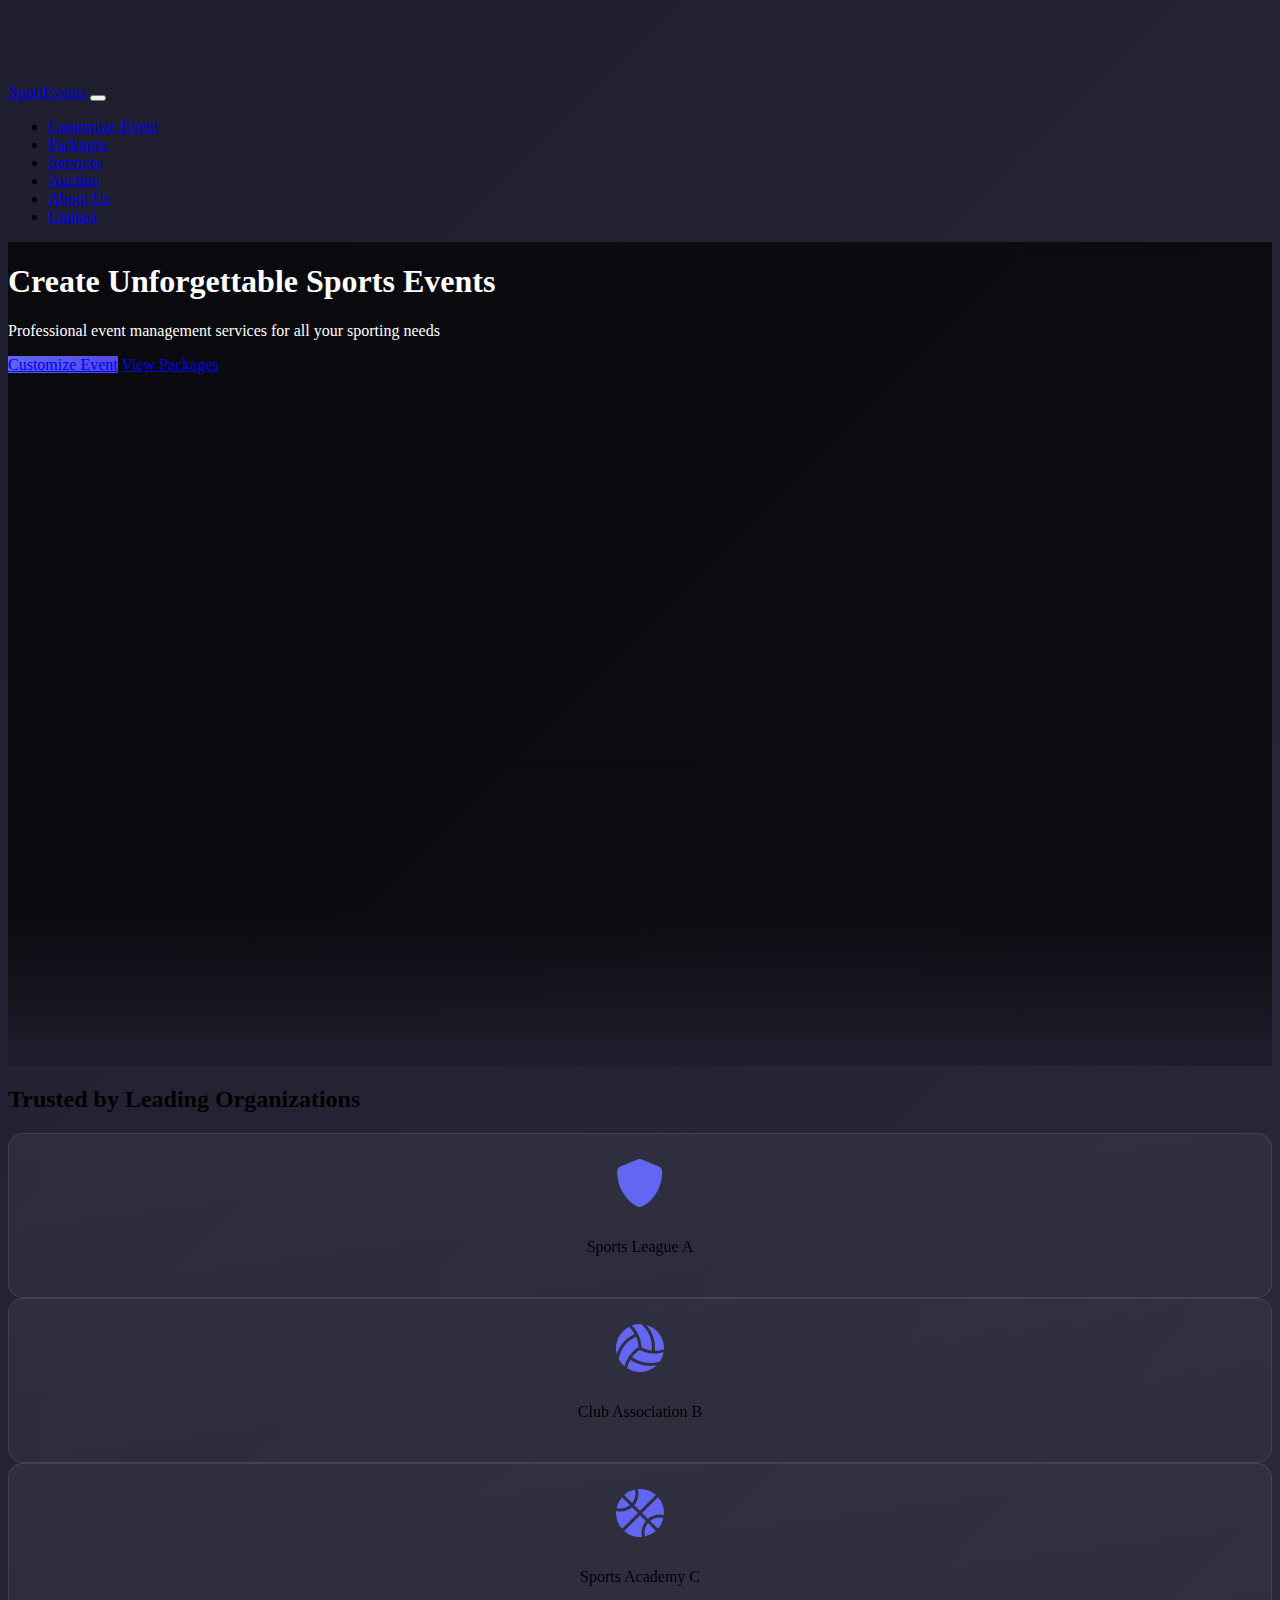
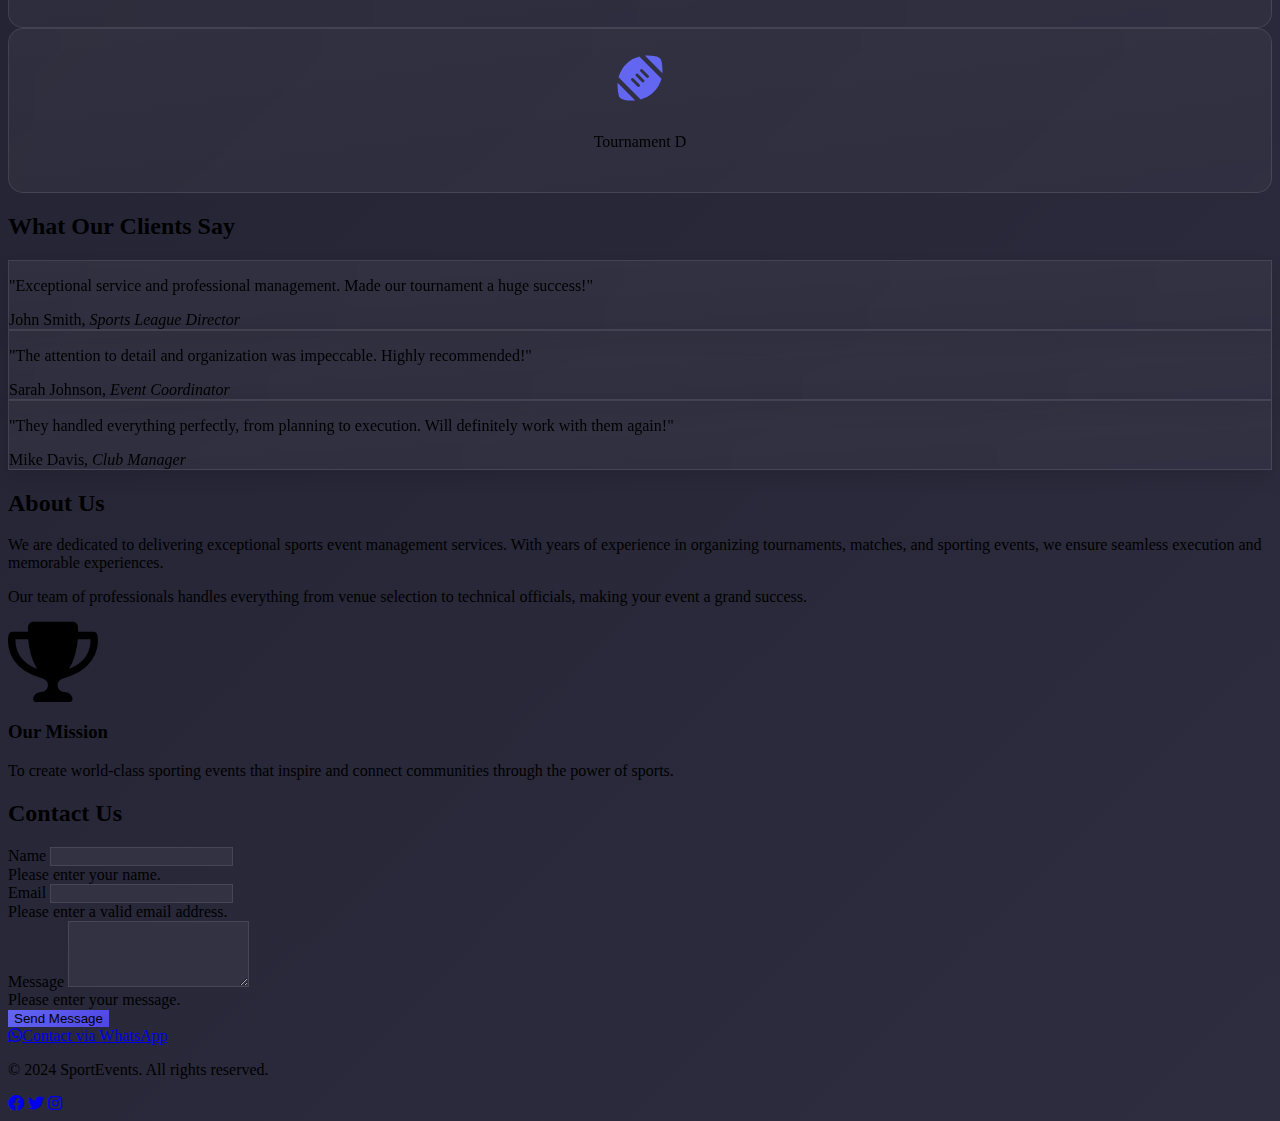
<file: index.html>
<!DOCTYPE html>
<html lang="en" data-bs-theme="dark">
<head>
    <meta charset="UTF-8">
    <meta name="viewport" content="width=device-width, initial-scale=1.0">
    <title>Sports Event Management</title>
    <link href="https://cdn.replit.com/agent/bootstrap-agent-dark-theme.min.css" rel="stylesheet">
    <link href="https://cdnjs.cloudflare.com/ajax/libs/font-awesome/6.0.0/css/all.min.css" rel="stylesheet">
    <link href="css/styles.css" rel="stylesheet">
</head>
<body>
    <!-- Navigation -->
    <nav class="navbar navbar-expand-lg navbar-dark bg-dark fixed-top">
        <div class="container">
            <a class="navbar-brand" href="#">SportEvents</a>
            <button class="navbar-toggler" type="button" data-bs-toggle="collapse" data-bs-target="#navbarNav">
                <span class="navbar-toggler-icon"></span>
            </button>
            <div class="collapse navbar-collapse" id="navbarNav">
                <ul class="navbar-nav ms-auto">
                    <li class="nav-item">
                        <a class="nav-link" href="pages/customize.html">Customize Event</a>
                    </li>
                    <li class="nav-item">
                        <a class="nav-link" href="pages/packages.html">Packages</a>
                    </li>
                    <li class="nav-item">
                        <a class="nav-link" 
                            href="pages/services.html">Services</a>
                    </li>
                    <li class="nav-item">
                        <a class="nav-link" href="pages/auction.html">Auction</a>
                    </li>
                    <li class="nav-item">
                        <a class="nav-link" href="#about">About Us</a>
                    </li>
                    <li class="nav-item">
                        <a class="nav-link" href="#contact">Contact</a>
                    </li>
                </ul>
            </div>
        </div>
    </nav>

    <!-- Hero Section -->
    <header class="hero-section">
        <div class="container h-100">
            <div class="row h-100 align-items-center">
                <div class="col-12 text-center">
                    <h1 class="display-4">Create Unforgettable Sports Events</h1>
                    <p class="lead">Professional event management services for all your sporting needs</p>
                    <div class="mt-4">
                        <a href="pages/customize.html" class="btn btn-primary me-3">Customize Event</a>
                        <a href="pages/packages.html" class="btn btn-outline-light">View Packages</a>
                    </div>
                </div>
            </div>
        </div>
    </header>

    <!-- Clients Section -->
    <section id="clients" class="py-5">
        <div class="container">
            <h2 class="text-center mb-4">Trusted by Leading Organizations</h2>
            <div class="row g-4 justify-content-center">
                <div class="col-6 col-md-3">
                    <div class="client-logo">
                        <i class="fas fa-shield-alt fa-3x"></i>
                        <p>Sports League A</p>
                    </div>
                </div>
                <div class="col-6 col-md-3">
                    <div class="client-logo">
                        <i class="fas fa-volleyball-ball fa-3x"></i>
                        <p>Club Association B</p>
                    </div>
                </div>
                <div class="col-6 col-md-3">
                    <div class="client-logo">
                        <i class="fas fa-basketball-ball fa-3x"></i>
                        <p>Sports Academy C</p>
                    </div>
                </div>
                <div class="col-6 col-md-3">
                    <div class="client-logo">
                        <i class="fas fa-football-ball fa-3x"></i>
                        <p>Tournament D</p>
                    </div>
                </div>
            </div>
        </div>
    </section>

    <!-- Testimonials -->
    <section id="testimonials" class="py-5 bg-dark">
        <div class="container">
            <h2 class="text-center mb-4">What Our Clients Say</h2>
            <div class="row">
                <div class="col-md-4 mb-4">
                    <div class="card h-100">
                        <div class="card-body">
                            <p class="card-text">"Exceptional service and professional management. Made our tournament a huge success!"</p>
                            <footer class="blockquote-footer">John Smith, <cite>Sports League Director</cite></footer>
                        </div>
                    </div>
                </div>
                <div class="col-md-4 mb-4">
                    <div class="card h-100">
                        <div class="card-body">
                            <p class="card-text">"The attention to detail and organization was impeccable. Highly recommended!"</p>
                            <footer class="blockquote-footer">Sarah Johnson, <cite>Event Coordinator</cite></footer>
                        </div>
                    </div>
                </div>
                <div class="col-md-4 mb-4">
                    <div class="card h-100">
                        <div class="card-body">
                            <p class="card-text">"They handled everything perfectly, from planning to execution. Will definitely work with them again!"</p>
                            <footer class="blockquote-footer">Mike Davis, <cite>Club Manager</cite></footer>
                        </div>
                    </div>
                </div>
            </div>
        </div>
    </section>

    <!-- About Us -->
    <section id="about" class="py-5">
        <div class="container">
            <div class="row align-items-center">
                <div class="col-lg-6">
                    <h2>About Us</h2>
                    <p>We are dedicated to delivering exceptional sports event management services. With years of experience in organizing tournaments, matches, and sporting events, we ensure seamless execution and memorable experiences.</p>
                    <p>Our team of professionals handles everything from venue selection to technical officials, making your event a grand success.</p>
                </div>
                <div class="col-lg-6">
                    <div class="text-center">
                        <i class="fas fa-trophy fa-5x mb-3"></i>
                        <h3>Our Mission</h3>
                        <p>To create world-class sporting events that inspire and connect communities through the power of sports.</p>
                    </div>
                </div>
            </div>
        </div>
    </section>

    <!-- Contact Section -->
    <section id="contact" class="py-5 bg-dark">
        <div class="container">
            <h2 class="text-center mb-4">Contact Us</h2>
            <div class="row justify-content-center">
                <div class="col-md-8">
                    <form id="contactForm" class="needs-validation" novalidate>
                        <div class="mb-3">
                            <label for="name" class="form-label">Name</label>
                            <input type="text" class="form-control" id="name" required>
                            <div class="invalid-feedback">
                                Please enter your name.
                            </div>
                        </div>
                        <div class="mb-3">
                            <label for="email" class="form-label">Email</label>
                            <input type="email" class="form-control" id="email" required>
                            <div class="invalid-feedback">
                                Please enter a valid email address.
                            </div>
                        </div>
                        <div class="mb-3">
                            <label for="message" class="form-label">Message</label>
                            <textarea class="form-control" id="message" rows="4" required></textarea>
                            <div class="invalid-feedback">
                                Please enter your message.
                            </div>
                        </div>
                        <button type="submit" class="btn btn-primary">Send Message</button>
                    </form>
                    <div class="text-center mt-4">
                        <a href="https://wa.me/1234567890" class="btn btn-success btn-lg">
                            <i class="fab fa-whatsapp me-2"></i>Contact via WhatsApp
                        </a>
                    </div>
                </div>
            </div>
        </div>
    </section>

    <!-- Footer -->
    <footer class="py-4 bg-dark">
        <div class="container">
            <div class="row">
                <div class="col-md-6 text-center text-md-start">
                    <p>&copy; 2024 SportEvents. All rights reserved.</p>
                </div>
                <div class="col-md-6 text-center text-md-end">
                    <a href="#" class="text-white me-3"><i class="fab fa-facebook"></i></a>
                    <a href="#" class="text-white me-3"><i class="fab fa-twitter"></i></a>
                    <a href="#" class="text-white me-3"><i class="fab fa-instagram"></i></a>
                </div>
            </div>
        </div>
    </footer>

    <script src="https://cdn.jsdelivr.net/npm/bootstrap@5.3.0/dist/js/bootstrap.bundle.min.js"></script>
    <script src="js/main.js"></script>
    <script src="js/form-validation.js"></script>
</body>
</html>
</file>
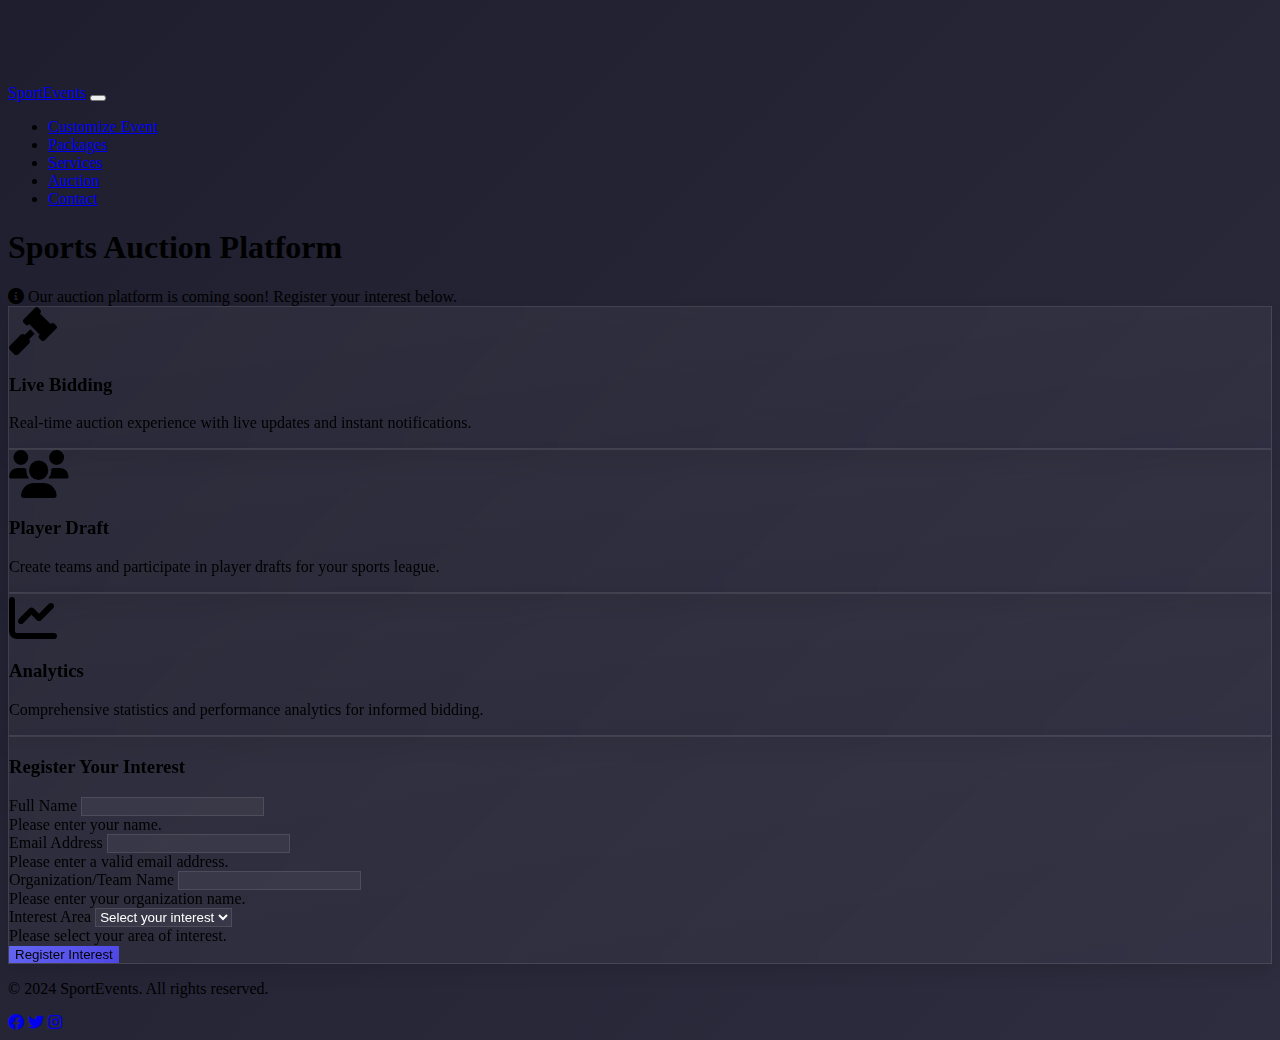
<file: pages/auction.html>
<!DOCTYPE html>
<html lang="en" data-bs-theme="dark">
<head>
    <meta charset="UTF-8">
    <meta name="viewport" content="width=device-width, initial-scale=1.0">
    <title>Sports Auction - Sports Event Management</title>
    <link href="https://cdn.replit.com/agent/bootstrap-agent-dark-theme.min.css" rel="stylesheet">
    <link href="https://cdnjs.cloudflare.com/ajax/libs/font-awesome/6.0.0/css/all.min.css" rel="stylesheet">
    <link href="../css/styles.css" rel="stylesheet">
</head>
<body>
    <!-- Navigation -->
    <nav class="navbar navbar-expand-lg navbar-dark bg-dark fixed-top">
        <div class="container">
            <a class="navbar-brand" href="../index.html">SportEvents</a>
            <button class="navbar-toggler" type="button" data-bs-toggle="collapse" data-bs-target="#navbarNav">
                <span class="navbar-toggler-icon"></span>
            </button>
            <div class="collapse navbar-collapse" id="navbarNav">
                <ul class="navbar-nav ms-auto">
                    <li class="nav-item">
                        <a class="nav-link" href="customize.html">Customize Event</a>
                    </li>
                    <li class="nav-item">
                        <a class="nav-link" href="packages.html">Packages</a>
                    </li>
                    <li class="nav-item">
                        <a class="nav-link" href="services.html">Services</a>
                    </li>
                    <li class="nav-item">
                        <a class="nav-link active" href="#">Auction</a>
                    </li>
                    <li class="nav-item">
                        <a class="nav-link" href="../index.html#contact">Contact</a>
                    </li>
                </ul>
            </div>
        </div>
    </nav>

    <!-- Auction Section -->
    <section class="py-5">
        <div class="container">
            <h1 class="text-center mb-5">Sports Auction Platform</h1>
            
            <!-- Coming Soon Banner -->
            <div class="alert alert-info text-center mb-5" role="alert">
                <i class="fas fa-info-circle me-2"></i>
                Our auction platform is coming soon! Register your interest below.
            </div>

            <!-- Feature Preview -->
            <div class="row g-4 mb-5">
                <div class="col-md-4">
                    <div class="card h-100">
                        <div class="card-body text-center">
                            <i class="fas fa-gavel fa-3x text-primary mb-3"></i>
                            <h3>Live Bidding</h3>
                            <p>Real-time auction experience with live updates and instant notifications.</p>
                        </div>
                    </div>
                </div>
                <div class="col-md-4">
                    <div class="card h-100">
                        <div class="card-body text-center">
                            <i class="fas fa-users fa-3x text-success mb-3"></i>
                            <h3>Player Draft</h3>
                            <p>Create teams and participate in player drafts for your sports league.</p>
                        </div>
                    </div>
                </div>
                <div class="col-md-4">
                    <div class="card h-100">
                        <div class="card-body text-center">
                            <i class="fas fa-chart-line fa-3x text-info mb-3"></i>
                            <h3>Analytics</h3>
                            <p>Comprehensive statistics and performance analytics for informed bidding.</p>
                        </div>
                    </div>
                </div>
            </div>

            <!-- Registration Form -->
            <div class="row justify-content-center">
                <div class="col-md-8">
                    <div class="card">
                        <div class="card-body">
                            <h3 class="card-title text-center mb-4">Register Your Interest</h3>
                            <form id="auctionInterestForm" class="needs-validation" novalidate>
                                <div class="mb-3">
                                    <label for="name" class="form-label">Full Name</label>
                                    <input type="text" class="form-control" id="name" required>
                                    <div class="invalid-feedback">
                                        Please enter your name.
                                    </div>
                                </div>
                                <div class="mb-3">
                                    <label for="email" class="form-label">Email Address</label>
                                    <input type="email" class="form-control" id="email" required>
                                    <div class="invalid-feedback">
                                        Please enter a valid email address.
                                    </div>
                                </div>
                                <div class="mb-3">
                                    <label for="organization" class="form-label">Organization/Team Name</label>
                                    <input type="text" class="form-control" id="organization" required>
                                    <div class="invalid-feedback">
                                        Please enter your organization name.
                                    </div>
                                </div>
                                <div class="mb-3">
                                    <label for="interest" class="form-label">Interest Area</label>
                                    <select class="form-select" id="interest" required>
                                        <option value="">Select your interest</option>
                                        <option value="player-auction">Player Auction</option>
                                        <option value="team-franchise">Team Franchise</option>
                                        <option value="equipment-auction">Equipment Auction</option>
                                    </select>
                                    <div class="invalid-feedback">
                                        Please select your area of interest.
                                    </div>
                                </div>
                                <div class="d-grid">
                                    <button type="submit" class="btn btn-primary">Register Interest</button>
                                </div>
                            </form>
                        </div>
                    </div>
                </div>
            </div>
        </div>
    </section>

    <!-- Footer -->
    <footer class="py-4 bg-dark">
        <div class="container">
            <div class="row">
                <div class="col-md-6 text-center text-md-start">
                    <p>&copy; 2024 SportEvents. All rights reserved.</p>
                </div>
                <div class="col-md-6 text-center text-md-end">
                    <a href="#" class="text-white me-3"><i class="fab fa-facebook"></i></a>
                    <a href="#" class="text-white me-3"><i class="fab fa-twitter"></i></a>
                    <a href="#" class="text-white me-3"><i class="fab fa-instagram"></i></a>
                </div>
            </div>
        </div>
    </footer>

    <script src="https://cdn.jsdelivr.net/npm/bootstrap@5.3.0/dist/js/bootstrap.bundle.min.js"></script>
    <script src="../js/main.js"></script>
    <script>
        // Form validation
        const form = document.getElementById('auctionInterestForm');
        
        form.addEventListener('submit', function(event) {
            if (!form.checkValidity()) {
                event.preventDefault();
                event.stopPropagation();
            } else {
                event.preventDefault();
                // Show success message
                const successAlert = document.createElement('div');
                successAlert.className = 'alert alert-success mt-3';
                successAlert.role = 'alert';
                successAlert.innerHTML = 'Thank you for registering your interest! We will contact you when the auction platform launches.';
                form.parentNode.insertBefore(successAlert, form.nextSibling);
                form.reset();
                
                // Remove success message after 5 seconds
                setTimeout(() => {
                    successAlert.remove();
                }, 5000);
            }
            
            form.classList.add('was-validated');
        });
    </script>
</body>
</html>
</file>
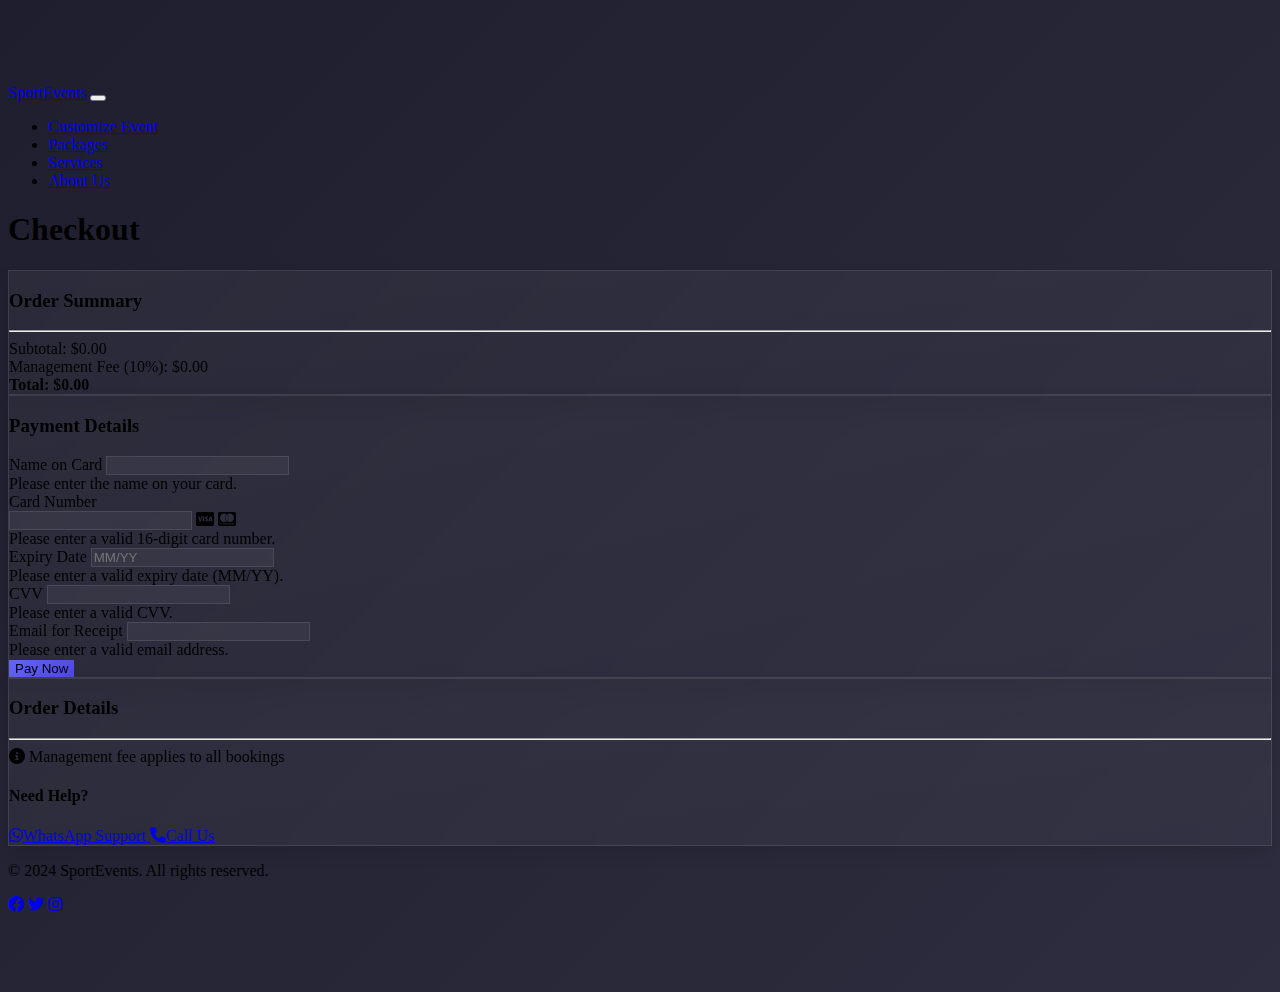
<file: pages/checkout.html>
<!DOCTYPE html>
<html lang="en" data-bs-theme="dark">
<head>
    <meta charset="UTF-8">
    <meta name="viewport" content="width=device-width, initial-scale=1.0">
    <title>Checkout - Sports Event Management</title>
    <link href="https://cdn.replit.com/agent/bootstrap-agent-dark-theme.min.css" rel="stylesheet">
    <link href="https://cdnjs.cloudflare.com/ajax/libs/font-awesome/6.0.0/css/all.min.css" rel="stylesheet">
    <link href="../css/styles.css" rel="stylesheet">
</head>
<body>
    <!-- Navigation -->
    <nav class="navbar navbar-expand-lg navbar-dark bg-dark fixed-top">
        <div class="container">
            <a class="navbar-brand" href="../index.html">SportEvents</a>
            <button class="navbar-toggler" type="button" data-bs-toggle="collapse" data-bs-target="#navbarNav">
                <span class="navbar-toggler-icon"></span>
            </button>
            <div class="collapse navbar-collapse" id="navbarNav">
                <ul class="navbar-nav ms-auto">
                    <li class="nav-item">
                        <a class="nav-link" href="customize.html">Customize Event</a>
                    </li>
                    <li class="nav-item">
                        <a class="nav-link" href="packages.html">Packages</a>
                    </li>
                    <li class="nav-item">
                        <a class="nav-link" href="services.html">Services</a>
                    </li>
                    <li class="nav-item">
                        <a class="nav-link" href="../index.html#about">About Us</a>
                    </li>
                </ul>
            </div>
        </div>
    </nav>

    <!-- Checkout Section -->
    <section class="py-5">
        <div class="container">
            <h1 class="text-center mb-5">Checkout</h1>
            
            <div class="row">
                <!-- Order Summary -->
                <div class="col-md-8">
                    <div class="card mb-4">
                        <div class="card-body">
                            <h3 class="card-title">Order Summary</h3>
                            <div id="orderItems">
                                <!-- Order items will be populated here -->
                            </div>
                            
                            <hr>
                            
                            <div class="d-flex justify-content-between">
                                <span>Subtotal:</span>
                                <span id="subtotal">$0.00</span>
                            </div>
                            <div class="d-flex justify-content-between">
                                <span>Management Fee (10%):</span>
                                <span id="managementFee">$0.00</span>
                            </div>
                            <div class="d-flex justify-content-between mt-2">
                                <strong>Total:</strong>
                                <strong id="total">$0.00</strong>
                            </div>
                        </div>
                    </div>

                    <!-- Payment Form -->
                    <div class="card">
                        <div class="card-body">
                            <h3 class="card-title mb-4">Payment Details</h3>
                            <form id="paymentForm" class="needs-validation" novalidate>
                                <div class="mb-3">
                                    <label for="cardName" class="form-label">Name on Card</label>
                                    <input type="text" class="form-control" id="cardName" required>
                                    <div class="invalid-feedback">
                                        Please enter the name on your card.
                                    </div>
                                </div>
                                
                                <div class="mb-3">
                                    <label for="cardNumber" class="form-label">Card Number</label>
                                    <div class="input-group">
                                        <input type="text" class="form-control" id="cardNumber" 
                                               pattern="[0-9]{16}" required>
                                        <span class="input-group-text">
                                            <i class="fab fa-cc-visa me-1"></i>
                                            <i class="fab fa-cc-mastercard"></i>
                                        </span>
                                    </div>
                                    <div class="invalid-feedback">
                                        Please enter a valid 16-digit card number.
                                    </div>
                                </div>

                                <div class="row">
                                    <div class="col-md-6 mb-3">
                                        <label for="expiry" class="form-label">Expiry Date</label>
                                        <input type="text" class="form-control" id="expiry" 
                                               placeholder="MM/YY" pattern="(0[1-9]|1[0-2])\/([0-9]{2})" required>
                                        <div class="invalid-feedback">
                                            Please enter a valid expiry date (MM/YY).
                                        </div>
                                    </div>
                                    <div class="col-md-6 mb-3">
                                        <label for="cvv" class="form-label">CVV</label>
                                        <input type="text" class="form-control" id="cvv" 
                                               pattern="[0-9]{3,4}" required>
                                        <div class="invalid-feedback">
                                            Please enter a valid CVV.
                                        </div>
                                    </div>
                                </div>

                                <div class="mb-3">
                                    <label for="email" class="form-label">Email for Receipt</label>
                                    <input type="email" class="form-control" id="email" required>
                                    <div class="invalid-feedback">
                                        Please enter a valid email address.
                                    </div>
                                </div>

                                <div class="d-grid">
                                    <button type="submit" class="btn btn-primary btn-lg">
                                        Pay Now
                                    </button>
                                </div>
                            </form>
                        </div>
                    </div>
                </div>

                <!-- Order Details Sidebar -->
                <div class="col-md-4">
                    <div class="card">
                        <div class="card-body">
                            <h3 class="card-title">Order Details</h3>
                            <div id="orderDetails">
                                <!-- Order details will be populated here -->
                            </div>
                            
                            <hr>
                            
                            <div class="alert alert-info" role="alert">
                                <i class="fas fa-info-circle me-2"></i>
                                Management fee applies to all bookings
                            </div>
                            
                            <div class="mt-3">
                                <h4>Need Help?</h4>
                                <a href="https://wa.me/1234567890" class="btn btn-success w-100 mb-2">
                                    <i class="fab fa-whatsapp me-2"></i>WhatsApp Support
                                </a>
                                <a href="tel:+1234567890" class="btn btn-outline-primary w-100">
                                    <i class="fas fa-phone me-2"></i>Call Us
                                </a>
                            </div>
                        </div>
                    </div>
                </div>
            </div>
        </div>
    </section>

    <!-- Footer -->
    <footer class="py-4 bg-dark">
        <div class="container">
            <div class="row">
                <div class="col-md-6 text-center text-md-start">
                    <p>&copy; 2024 SportEvents. All rights reserved.</p>
                </div>
                <div class="col-md-6 text-center text-md-end">
                    <a href="#" class="text-white me-3"><i class="fab fa-facebook"></i></a>
                    <a href="#" class="text-white me-3"><i class="fab fa-twitter"></i></a>
                    <a href="#" class="text-white me-3"><i class="fab fa-instagram"></i></a>
                </div>
            </div>
        </div>
    </footer>

    <script src="https://cdn.jsdelivr.net/npm/bootstrap@5.3.0/dist/js/bootstrap.bundle.min.js"></script>
    <script src="../js/main.js"></script>
    <script>
        // Get order details from URL parameters
        const urlParams = new URLSearchParams(window.location.search);
        const orderType = urlParams.get('type');
        const orderItems = JSON.parse(localStorage.getItem('selectedServices')) || [];
        
        // Calculate totals
        function calculateTotals(subtotalAmount) {
            const managementFeeRate = 0.10; // 10%
            const managementFeeAmount = subtotalAmount * managementFeeRate;
            const totalAmount = subtotalAmount + managementFeeAmount;
            
            document.getElementById('subtotal').textContent = `$${subtotalAmount.toFixed(2)}`;
            document.getElementById('managementFee').textContent = `$${managementFeeAmount.toFixed(2)}`;
            document.getElementById('total').textContent = `$${totalAmount.toFixed(2)}`;
        }

        // Initialize page
        function initializePage() {
            const orderItemsContainer = document.getElementById('orderItems');
            const orderDetailsContainer = document.getElementById('orderDetails');
            let subtotal = 0;

            if (orderType === 'package') {
                const package = urlParams.get('package');
                const packagePrice = package === 'platinum' ? 5000 : 3000;
                subtotal = packagePrice;
                
                orderItemsContainer.innerHTML = `
                    <div class="d-flex justify-content-between align-items-center mb-3">
                        <div>
                            <h5>${package.charAt(0).toUpperCase() + package.slice(1)} Package</h5>
                            <small class="text-muted">Complete event management solution</small>
                        </div>
                        <span>$${packagePrice}</span>
                    </div>
                `;
            } else if (orderItems.length > 0) {
                orderItemsContainer.innerHTML = orderItems.map(item => `
                    <div class="d-flex justify-content-between align-items-center mb-3">
                        <div>
                            <h5>${item.name}</h5>
                            <small class="text-muted">${item.description || ''}</small>
                        </div>
                        <span>$${item.price}</span>
                    </div>
                `).join('');
                
                subtotal = orderItems.reduce((sum, item) => sum + item.price, 0);
            }

            calculateTotals(subtotal);
        }

        // Form validation and submission
        const paymentForm = document.getElementById('paymentForm');
        
        paymentForm.addEventListener('submit', function(event) {
            event.preventDefault();
            
            if (!paymentForm.checkValidity()) {
                event.stopPropagation();
            } else {
                // Show processing state
                const submitButton = paymentForm.querySelector('button[type="submit"]');
                submitButton.disabled = true;
                submitButton.innerHTML = `
                    <span class="spinner-border spinner-border-sm me-2" role="status" aria-hidden="true"></span>
                    Processing...
                `;

                // Simulate payment processing
                setTimeout(() => {
                    // Show success message
                    const successAlert = document.createElement('div');
                    successAlert.className = 'alert alert-success mt-3';
                    successAlert.innerHTML = `
                        <i class="fas fa-check-circle me-2"></i>
                        Payment successful! A confirmation email has been sent to your inbox.
                    `;
                    paymentForm.parentNode.insertBefore(successAlert, paymentForm.nextSibling);
                    
                    // Reset form
                    paymentForm.reset();
                    submitButton.disabled = false;
                    submitButton.innerHTML = 'Pay Now';
                    
                    // Clear local storage
                    localStorage.removeItem('selectedServices');
                    
                    // Redirect to homepage after 3 seconds
                    setTimeout(() => {
                        window.location.href = '../index.html';
                    }, 3000);
                }, 2000);
            }
            
            paymentForm.classList.add('was-validated');
        });

        // Format card number input
        const cardNumberInput = document.getElementById('cardNumber');
        cardNumberInput.addEventListener('input', function(e) {
            let value = e.target.value.replace(/\D/g, '');
            if (value.length > 16) value = value.slice(0, 16);
            e.target.value = value;
        });

        // Format expiry date input
        const expiryInput = document.getElementById('expiry');
        expiryInput.addEventListener('input', function(e) {
            let value = e.target.value.replace(/\D/g, '');
            if (value.length > 2) {
                value = value.slice(0, 2) + '/' + value.slice(2, 4);
            }
            e.target.value = value;
        });

        // Initialize page on load
        initializePage();
    </script>
</body>
</html>
</file>
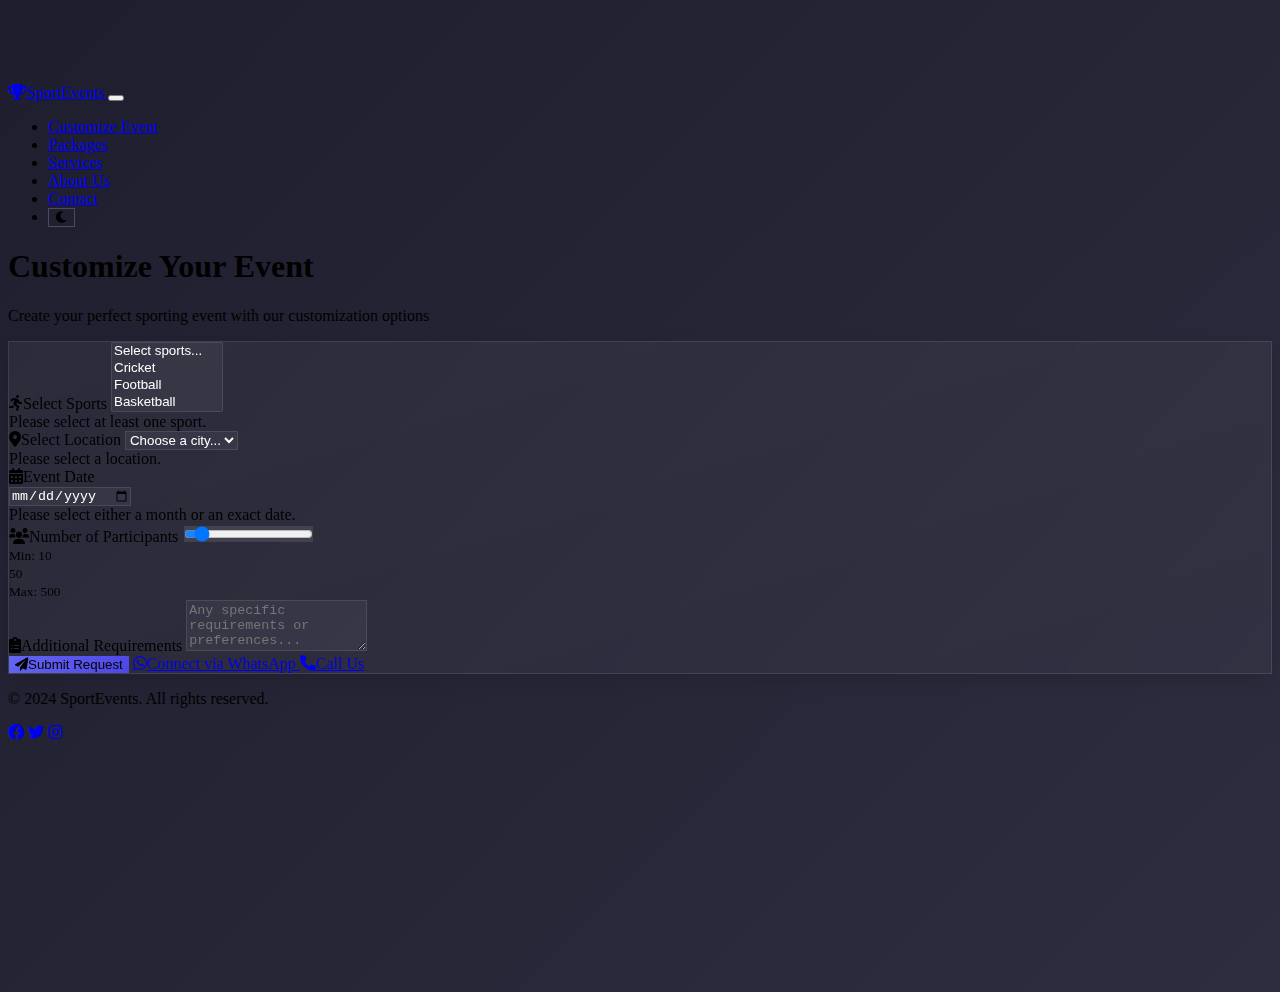
<file: pages/customize.html>
<!DOCTYPE html>
<html lang="en" data-bs-theme="dark">
<head>
    <meta charset="UTF-8">
    <meta name="viewport" content="width=device-width, initial-scale=1.0">
    <title>Customize Your Event - Sports Event Management</title>
    <link href="https://cdn.replit.com/agent/bootstrap-agent-dark-theme.min.css" rel="stylesheet">
    <link href="https://cdnjs.cloudflare.com/ajax/libs/font-awesome/6.0.0/css/all.min.css" rel="stylesheet">
    <link href="../css/styles.css" rel="stylesheet">
</head>
<body>
    <!-- Navigation -->
    <nav class="navbar navbar-expand-lg navbar-dark bg-dark fixed-top">
        <div class="container">
            <a class="navbar-brand" href="../index.html">
                <i class="fas fa-trophy me-2"></i>SportEvents
            </a>
            <button class="navbar-toggler" type="button" data-bs-toggle="collapse" data-bs-target="#navbarNav">
                <span class="navbar-toggler-icon"></span>
            </button>
            <div class="collapse navbar-collapse" id="navbarNav">
                <ul class="navbar-nav ms-auto">
                    <li class="nav-item">
                        <a class="nav-link active" href="#">Customize Event</a>
                    </li>
                    <li class="nav-item">
                        <a class="nav-link" href="packages.html">Packages</a>
                    </li>
                    <li class="nav-item">
                        <a class="nav-link" href="services.html">Services</a>
                    </li>
                    <li class="nav-item">
                        <a class="nav-link" href="../index.html#about">About Us</a>
                    </li>
                    <li class="nav-item">
                        <a class="nav-link" href="../index.html#contact">Contact</a>
                    </li>
                    <li class="nav-item">
                        <button class="btn btn-outline-light ms-2" id="themeToggle">
                            <i class="fas fa-moon"></i>
                        </button>
                    </li>
                </ul>
            </div>
        </div>
    </nav>

    <!-- Customize Event Form -->
    <section class="py-5">
        <div class="container">
            <div class="text-center mb-5">
                <h1 class="display-4">Customize Your Event</h1>
                <p class="lead text-muted">Create your perfect sporting event with our customization options</p>
            </div>
            <div class="row justify-content-center">
                <div class="col-md-8">
                    <div class="card border-secondary">
                        <div class="card-body p-4">
                            <form class="needs-validation" novalidate>
                                <!-- Sports Selection -->
                                <div class="mb-4">
                                    <label for="sportsSelect" class="form-label h5">
                                        <i class="fas fa-running me-2"></i>Select Sports
                                    </label>
                                    <select class="form-select" id="sportsSelect" multiple required>
                                        <option value="">Select sports...</option>
                                        <option value="cricket">Cricket</option>
                                        <option value="football">Football</option>
                                        <option value="basketball">Basketball</option>
                                        <option value="volleyball">Volleyball</option>
                                        <option value="tennis">Tennis</option>
                                        <option value="badminton">Badminton</option>
                                        <option value="tabletennis">Table Tennis</option>
                                        <option value="swimming">Swimming</option>
                                        <option value="athletics">Athletics</option>
                                        <option value="hockey">Hockey</option>
                                        <option value="rugby">Rugby</option>
                                        <option value="boxing">Boxing</option>
                                        <option value="mma">Mixed Martial Arts</option>
                                        <option value="wrestling">Wrestling</option>
                                        <option value="gymnastics">Gymnastics</option>
                                    </select>
                                    <div class="invalid-feedback">
                                        Please select at least one sport.
                                    </div>
                                </div>

                                <!-- Location Selection -->
                                <div class="mb-4">
                                    <label for="location" class="form-label h5">
                                        <i class="fas fa-map-marker-alt me-2"></i>Select Location
                                    </label>
                                    <select class="form-select" id="location" required>
                                        <option value="">Choose a city...</option>
                                        <option value="mumbai">Mumbai</option>
                                        <option value="delhi">Delhi</option>
                                        <option value="bangalore">Bangalore</option>
                                        <option value="chennai">Chennai</option>
                                        <option value="kolkata">Kolkata</option>
                                        <option value="hyderabad">Hyderabad</option>
                                        <option value="pune">Pune</option>
                                        <option value="ahmedabad">Ahmedabad</option>
                                    </select>
                                    <div class="invalid-feedback">
                                        Please select a location.
                                    </div>
                                </div>

                                <!-- Event Date -->
                                <div class="mb-4">
                                    <label class="form-label h5">
                                        <i class="fas fa-calendar-alt me-2"></i>Event Date
                                    </label>
                                    <div class="row">
                                        <div class="col-md-6">
                                            <input type="date" class="form-control" id="exactDate">
                                        </div>
                                    </div>
                                    <div class="invalid-feedback">
                                        Please select either a month or an exact date.
                                    </div>
                                </div>

                                <!-- Number of Participants -->
                                <div class="mb-4">
                                    <label class="form-label h5">
                                        <i class="fas fa-users me-2"></i>Number of Participants
                                    </label>
                                    <input type="range" class="form-range" id="participants" min="10" max="500" step="10" value="50">
                                    <div class="row text-muted">
                                        <div class="col-4">
                                            <small>Min: 10</small>
                                        </div>
                                        <div class="col-4 text-center">
                                            <small id="participantValue">50</small>
                                        </div>
                                        <div class="col-4 text-end">
                                            <small>Max: 500</small>
                                        </div>
                                    </div>
                                </div>

                                <!-- Additional Requirements -->
                                <div class="mb-4">
                                    <label for="requirements" class="form-label h5">
                                        <i class="fas fa-clipboard-list me-2"></i>Additional Requirements
                                    </label>
                                    <textarea class="form-control" id="requirements" rows="3" 
                                              placeholder="Any specific requirements or preferences..."></textarea>
                                </div>

                                <!-- Contact Buttons -->
                                <div class="d-grid gap-3">
                                    <button type="submit" class="btn btn-primary btn-lg">
                                        <i class="fas fa-paper-plane me-2"></i>Submit Request
                                    </button>
                                    <a href="https://wa.me/1234567890" class="btn btn-success">
                                        <i class="fab fa-whatsapp me-2"></i>Connect via WhatsApp
                                    </a>
                                    <a href="tel:+1234567890" class="btn btn-info">
                                        <i class="fas fa-phone me-2"></i>Call Us
                                    </a>
                                </div>
                            </form>
                        </div>
                    </div>
                </div>
            </div>
        </div>
    </section>

    <!-- Footer -->
    <footer class="py-4 bg-dark">
        <div class="container">
            <div class="row">
                <div class="col-md-6 text-center text-md-start">
                    <p>&copy; 2024 SportEvents. All rights reserved.</p>
                </div>
                <div class="col-md-6 text-center text-md-end">
                    <a href="#" class="text-white me-3"><i class="fab fa-facebook"></i></a>
                    <a href="#" class="text-white me-3"><i class="fab fa-twitter"></i></a>
                    <a href="#" class="text-white me-3"><i class="fab fa-instagram"></i></a>
                </div>
            </div>
        </div>
    </footer>

    <script src="https://cdn.jsdelivr.net/npm/bootstrap@5.3.0/dist/js/bootstrap.bundle.min.js"></script>
    <script src="../js/main.js"></script>
    <script>
        // Theme toggle functionality
        const themeToggle = document.getElementById('themeToggle');
        const htmlElement = document.documentElement;
        const icon = themeToggle.querySelector('i');

        themeToggle.addEventListener('click', () => {
            const currentTheme = htmlElement.getAttribute('data-bs-theme');
            const newTheme = currentTheme === 'dark' ? 'light' : 'dark';
            htmlElement.setAttribute('data-bs-theme', newTheme);
            icon.className = newTheme === 'dark' ? 'fas fa-moon' : 'fas fa-sun';
        });

        // Sports selection handling
        const sportsSelect = document.getElementById('sportsSelect');
        sportsSelect.addEventListener('change', function() {
            this.classList.toggle('is-invalid', this.selectedOptions.length === 0);
            this.classList.toggle('is-valid', this.selectedOptions.length > 0);
        });

        // Update participant value display
        const participantRange = document.getElementById('participants');
        const participantValue = document.getElementById('participantValue');

        participantRange.addEventListener('input', function() {
            participantValue.textContent = this.value;
        });

        // Event date handling
        const monthSelect = document.getElementById('eventMonth');
        const exactDate = document.getElementById('exactDate');

        monthSelect.addEventListener('change', function() {
            if (this.value) {
                exactDate.value = '';
            }
        });

        exactDate.addEventListener('change', function() {
            if (this.value) {
                monthSelect.value = '';
            }
        });

        // Form validation and submission
        const form = document.querySelector('form');
        form.addEventListener('submit', async function(e) {
            e.preventDefault();

            if (!form.checkValidity()) {
                e.stopPropagation();
                form.classList.add('was-validated');
                return;
            }

            const formData = {
                sports: Array.from(document.getElementById('sportsSelect').selectedOptions).map(opt => opt.value),
                location: document.getElementById('location').value,
                eventDate: document.getElementById('exactDate').value,
                participants: document.getElementById('participants').value,
                requirements: document.getElementById('requirements').value
            };

            console.log('Form data:', formData); // Debug log
            
            // Save event data and redirect to checkout
            saveEventData(formData);
        });
    </script>
</body>
</html>
</file>
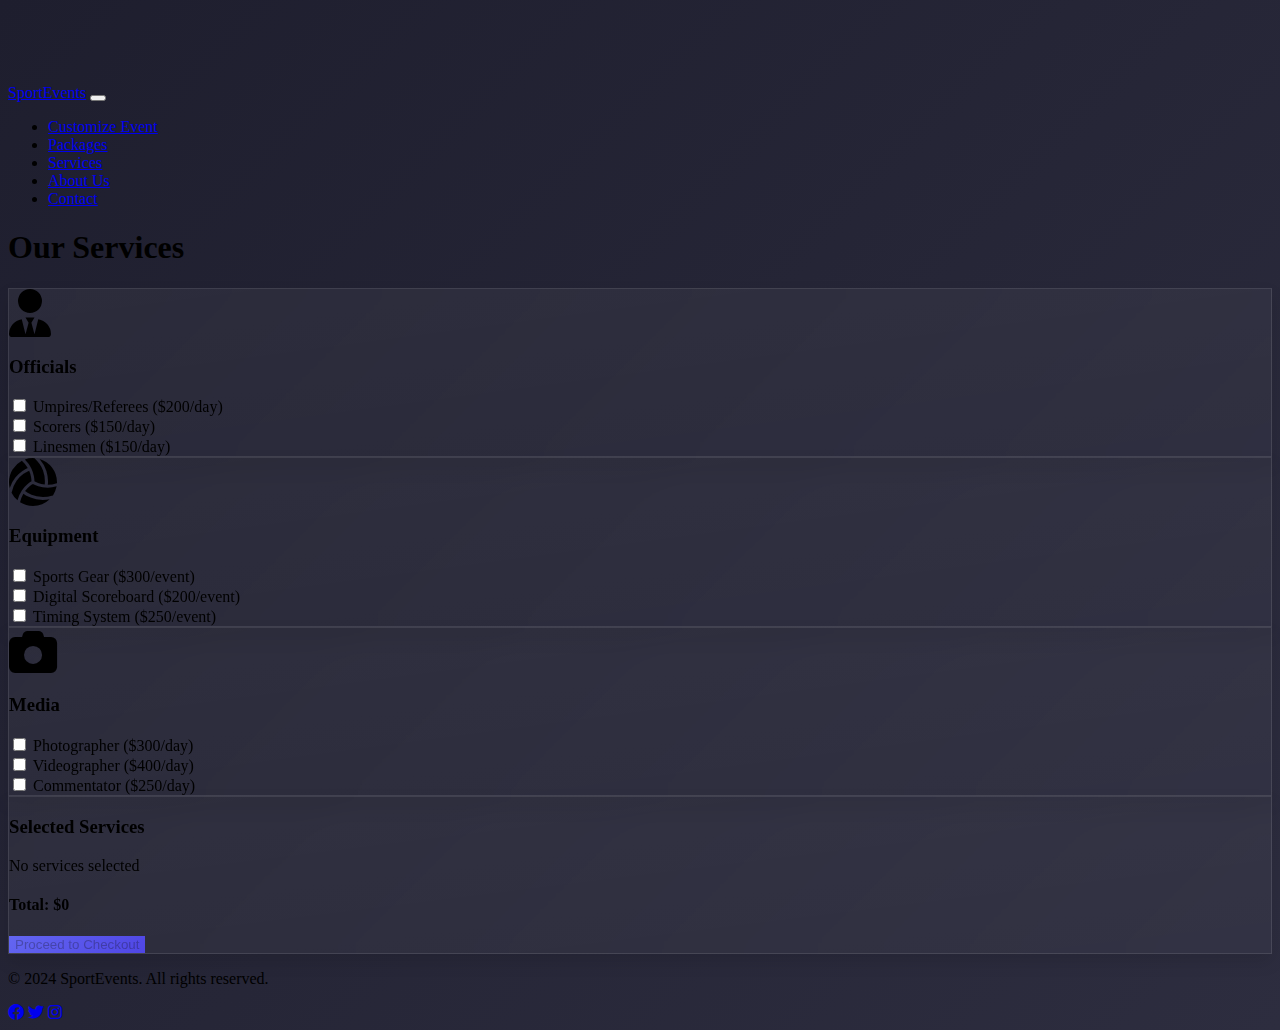
<file: pages/services.html>
<!DOCTYPE html>
<html lang="en" data-bs-theme="dark">
<head>
    <meta charset="UTF-8">
    <meta name="viewport" content="width=device-width, initial-scale=1.0">
    <title>Services - Sports Event Management</title>
    <link href="https://cdn.replit.com/agent/bootstrap-agent-dark-theme.min.css" rel="stylesheet">
    <link href="https://cdnjs.cloudflare.com/ajax/libs/font-awesome/6.0.0/css/all.min.css" rel="stylesheet">
    <link href="../css/styles.css" rel="stylesheet">
</head>
<body>
    <!-- Navigation -->
    <nav class="navbar navbar-expand-lg navbar-dark bg-dark fixed-top">
        <div class="container">
            <a class="navbar-brand" href="../index.html">SportEvents</a>
            <button class="navbar-toggler" type="button" data-bs-toggle="collapse" data-bs-target="#navbarNav">
                <span class="navbar-toggler-icon"></span>
            </button>
            <div class="collapse navbar-collapse" id="navbarNav">
                <ul class="navbar-nav ms-auto">
                    <li class="nav-item">
                        <a class="nav-link" href="customize.html">Customize Event</a>
                    </li>
                    <li class="nav-item">
                        <a class="nav-link" href="packages.html">Packages</a>
                    </li>
                    <li class="nav-item">
                        <a class="nav-link active" href="#">Services</a>
                    </li>
                    <li class="nav-item">
                        <a class="nav-link" href="../index.html#about">About Us</a>
                    </li>
                    <li class="nav-item">
                        <a class="nav-link" href="../index.html#contact">Contact</a>
                    </li>
                </ul>
            </div>
        </div>
    </nav>

    <!-- Services Section -->
    <section class="py-5">
        <div class="container">
            <h1 class="text-center mb-5">Our Services</h1>
            
            <!-- Service Categories -->
            <div class="row g-4">
                <!-- Officials Category -->
                <div class="col-md-4">
                    <div class="card h-100">
                        <div class="card-body">
                            <div class="text-center mb-3">
                                <i class="fas fa-user-tie fa-3x text-primary"></i>
                                <h3 class="mt-3">Officials</h3>
                            </div>
                            <div class="form-check mb-2">
                                <input class="form-check-input" type="checkbox" value="umpire" id="umpire">
                                <label class="form-check-label" for="umpire">
                                    Umpires/Referees ($200/day)
                                </label>
                            </div>
                            <div class="form-check mb-2">
                                <input class="form-check-input" type="checkbox" value="scorer" id="scorer">
                                <label class="form-check-label" for="scorer">
                                    Scorers ($150/day)
                                </label>
                            </div>
                            <div class="form-check">
                                <input class="form-check-input" type="checkbox" value="linesman" id="linesman">
                                <label class="form-check-label" for="linesman">
                                    Linesmen ($150/day)
                                </label>
                            </div>
                        </div>
                    </div>
                </div>

                <!-- Equipment Category -->
                <div class="col-md-4">
                    <div class="card h-100">
                        <div class="card-body">
                            <div class="text-center mb-3">
                                <i class="fas fa-volleyball-ball fa-3x text-success"></i>
                                <h3 class="mt-3">Equipment</h3>
                            </div>
                            <div class="form-check mb-2">
                                <input class="form-check-input" type="checkbox" value="sports-gear" id="sports-gear">
                                <label class="form-check-label" for="sports-gear">
                                    Sports Gear ($300/event)
                                </label>
                            </div>
                            <div class="form-check mb-2">
                                <input class="form-check-input" type="checkbox" value="scoreboard" id="scoreboard">
                                <label class="form-check-label" for="scoreboard">
                                    Digital Scoreboard ($200/event)
                                </label>
                            </div>
                            <div class="form-check">
                                <input class="form-check-input" type="checkbox" value="timing" id="timing">
                                <label class="form-check-label" for="timing">
                                    Timing System ($250/event)
                                </label>
                            </div>
                        </div>
                    </div>
                </div>

                <!-- Media Category -->
                <div class="col-md-4">
                    <div class="card h-100">
                        <div class="card-body">
                            <div class="text-center mb-3">
                                <i class="fas fa-camera fa-3x text-info"></i>
                                <h3 class="mt-3">Media</h3>
                            </div>
                            <div class="form-check mb-2">
                                <input class="form-check-input" type="checkbox" value="photographer" id="photographer">
                                <label class="form-check-label" for="photographer">
                                    Photographer ($300/day)
                                </label>
                            </div>
                            <div class="form-check mb-2">
                                <input class="form-check-input" type="checkbox" value="videographer" id="videographer">
                                <label class="form-check-label" for="videographer">
                                    Videographer ($400/day)
                                </label>
                            </div>
                            <div class="form-check">
                                <input class="form-check-input" type="checkbox" value="commentator" id="commentator">
                                <label class="form-check-label" for="commentator">
                                    Commentator ($250/day)
                                </label>
                            </div>
                        </div>
                    </div>
                </div>
            </div>

            <!-- Selected Services Summary -->
            <div class="mt-5">
                <div class="card">
                    <div class="card-body">
                        <h3>Selected Services</h3>
                        <div id="selectedServices" class="mb-3">
                            <p class="text-muted">No services selected</p>
                        </div>
                        <div class="d-flex justify-content-between align-items-center">
                            <h4 class="mb-0">Total: <span id="totalAmount">$0</span></h4>
                            <button id="proceedToCheckout" class="btn btn-primary" disabled>
                                Proceed to Checkout
                            </button>
                        </div>
                    </div>
                </div>
            </div>
        </div>
    </section>

    <!-- Footer -->
    <footer class="py-4 bg-dark">
        <div class="container">
            <div class="row">
                <div class="col-md-6 text-center text-md-start">
                    <p>&copy; 2024 SportEvents. All rights reserved.</p>
                </div>
                <div class="col-md-6 text-center text-md-end">
                    <a href="#" class="text-white me-3"><i class="fab fa-facebook"></i></a>
                    <a href="#" class="text-white me-3"><i class="fab fa-twitter"></i></a>
                    <a href="#" class="text-white me-3"><i class="fab fa-instagram"></i></a>
                </div>
            </div>
        </div>
    </footer>

    <script src="https://cdn.jsdelivr.net/npm/bootstrap@5.3.0/dist/js/bootstrap.bundle.min.js"></script>
    <script src="../js/main.js"></script>
    <script>
        // Service selection and calculation logic
        const checkboxes = document.querySelectorAll('.form-check-input');
        const selectedServicesDiv = document.getElementById('selectedServices');
        const totalAmountSpan = document.getElementById('totalAmount');
        const checkoutButton = document.getElementById('proceedToCheckout');

        const services = {
            'umpire': { name: 'Umpires/Referees', price: 200 },
            'scorer': { name: 'Scorers', price: 150 },
            'linesman': { name: 'Linesmen', price: 150 },
            'sports-gear': { name: 'Sports Gear', price: 300 },
            'scoreboard': { name: 'Digital Scoreboard', price: 200 },
            'timing': { name: 'Timing System', price: 250 },
            'photographer': { name: 'Photographer', price: 300 },
            'videographer': { name: 'Videographer', price: 400 },
            'commentator': { name: 'Commentator', price: 250 }
        };

        function updateSelectedServices() {
            let selected = [];
            let total = 0;

            checkboxes.forEach(checkbox => {
                if (checkbox.checked) {
                    const service = services[checkbox.value];
                    selected.push(`<div class="d-flex justify-content-between align-items-center mb-2">
                        <span>${service.name}</span>
                        <span>$${service.price}</span>
                    </div>`);
                    total += service.price;
                }
            });

            if (selected.length > 0) {
                selectedServicesDiv.innerHTML = selected.join('');
                checkoutButton.disabled = false;
            } else {
                selectedServicesDiv.innerHTML = '<p class="text-muted">No services selected</p>';
                checkoutButton.disabled = true;
            }

            totalAmountSpan.textContent = `$${total}`;
        }

        checkboxes.forEach(checkbox => {
            checkbox.addEventListener('change', updateSelectedServices);
        });

        checkoutButton.addEventListener('click', () => {
            window.location.href = 'checkout.html';
        });
    </script>
</body>
</html>
</file>
<file: css/styles.css>
/* General Styles */
:root {
    --header-height: 76px;
    --primary-gradient: linear-gradient(135deg, #6366f1 0%, #4f46e5 100%);
    --card-gradient: linear-gradient(to right bottom, rgba(255, 255, 255, 0.05), rgba(255, 255, 255, 0.03));
    --card-border: 1px solid rgba(255, 255, 255, 0.1);
    --animation-duration: 0.6s;
}

body {
    padding-top: var(--header-height);
    background: linear-gradient(135deg, #1e1e2e 0%, #2d2d3f 100%);
    min-height: 100vh;
}

/* Animations */
@keyframes fadeInUp {
    from {
        opacity: 0;
        transform: translateY(20px);
    }
    to {
        opacity: 1;
        transform: translateY(0);
    }
}

@keyframes fadeInRight {
    from {
        opacity: 0;
        transform: translateX(-20px);
    }
    to {
        opacity: 1;
        transform: translateX(0);
    }
}

@keyframes scaleIn {
    from {
        opacity: 0;
        transform: scale(0.9);
    }
    to {
        opacity: 1;
        transform: scale(1);
    }
}

@keyframes slideInDown {
    from {
        transform: translateY(-100%);
        opacity: 0;
    }
    to {
        transform: translateY(0);
        opacity: 1;
    }
}

/* Apply Animations */
.navbar {
    animation: slideInDown var(--animation-duration) ease-out;
}

.hero-section .display-4 {
    animation: fadeInUp var(--animation-duration) ease-out;
}

.hero-section .lead {
    animation: fadeInUp var(--animation-duration) ease-out 0.2s;
}

.hero-section .btn {
    animation: fadeInUp var(--animation-duration) ease-out 0.4s;
}

.card {
    animation: scaleIn var(--animation-duration) ease-out backwards;
}

.client-logo {
    animation: fadeInUp var(--animation-duration) ease backwards;
}

.form-control, .form-select {
    transition: all 0.3s ease;
    animation: fadeInRight var(--animation-duration) ease-out;
}

/* Hero Section */
.hero-section {
    background: linear-gradient(rgba(0, 0, 0, 0.7), rgba(0, 0, 0, 0.7)),
                url('https://source.unsplash.com/1600x900/?sports,stadium');
    background-size: cover;
    background-position: center;
    height: calc(100vh - var(--header-height));
    color: white;
    position: relative;
    overflow: hidden;
}

.hero-section::after {
    content: '';
    position: absolute;
    bottom: 0;
    left: 0;
    right: 0;
    height: 150px;
    background: linear-gradient(to top, #1e1e2e 0%, transparent 100%);
}

/* Cards and Forms */
.card {
    background: var(--card-gradient);
    border: var(--card-border);
    backdrop-filter: blur(10px);
    box-shadow: 0 8px 16px rgba(0, 0, 0, 0.1);
    transition: all 0.3s ease;
}

.card:hover {
    transform: translateY(-5px);
    box-shadow: 0 12px 24px rgba(0, 0, 0, 0.15);
}

.form-control, .form-select {
    background: rgba(255, 255, 255, 0.05);
    border: 1px solid rgba(255, 255, 255, 0.1);
    color: #fff;
}

.form-control:focus, .form-select:focus {
    background: rgba(255, 255, 255, 0.08);
    border-color: #6366f1;
    box-shadow: 0 0 0 0.25rem rgba(99, 102, 241, 0.25);
}

/* Buttons */
.btn {
    transition: all 0.3s ease;
}

.btn-primary {
    background: var(--primary-gradient);
    border: none;
}

.btn-primary:hover {
    transform: translateY(-2px);
    box-shadow: 0 5px 15px rgba(99, 102, 241, 0.4);
}

/* Client Logos */
.client-logo {
    text-align: center;
    padding: 25px;
    background: var(--card-gradient);
    border-radius: 15px;
    border: var(--card-border);
    backdrop-filter: blur(10px);
    transition: all 0.3s ease;
}

.client-logo:hover {
    transform: translateY(-5px);
    box-shadow: 0 10px 20px rgba(0, 0, 0, 0.2);
}

.client-logo i {
    margin-bottom: 15px;
    color: #6366f1;
    transition: all 0.3s ease;
}

.client-logo:hover i {
    transform: scale(1.1);
}


/* Range Input Styling */
.form-range::-webkit-slider-thumb {
    background: #6366f1;
}

.form-range::-webkit-slider-runnable-track {
    background: rgba(255, 255, 255, 0.1);
}

/* Social Media Icons */
.social-icons a {
    text-decoration: none;
    transition: all 0.3s ease;
}

.social-icons a:hover {
    color: #6366f1 !important;
    transform: translateY(-3px);
}

/* Theme Toggle Button */
#themeToggle {
    background: transparent;
    border: 1px solid rgba(255, 255, 255, 0.2);
    transition: all 0.3s ease;
}

#themeToggle:hover {
    background: rgba(255, 255, 255, 0.1);
    transform: rotate(15deg);
}

/* Responsive Adjustments */
@media (max-width: 768px) {
    .hero-section {
        height: 60vh;
    }

    .display-4 {
        font-size: 2.5rem;
    }

    .card {
        margin-bottom: 20px;
    }
}
</file>
